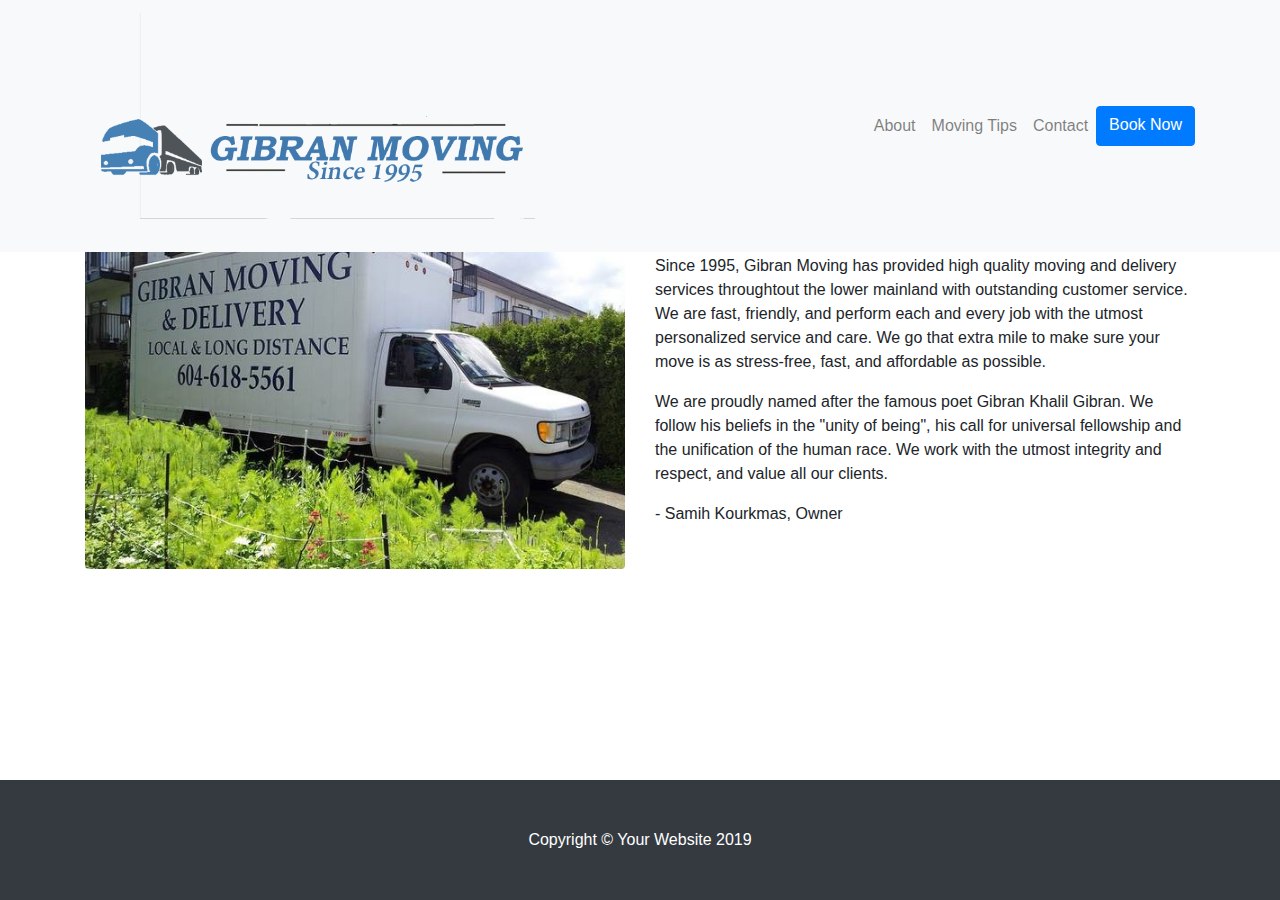
<file: about.html>
<!DOCTYPE html>
<html lang="en">

<head>

  <meta charset="utf-8">
  <meta name="viewport" content="width=device-width, initial-scale=1, shrink-to-fit=no">
  <meta name="description" content="">
  <meta name="author" content="">

  <title>Gibran Moving</title>

  <!-- Bootstrap core CSS -->
  <link href="vendor/bootstrap/css/bootstrap.min.css" rel="stylesheet">

  <!-- Custom styles for this template -->
  <link href="css/modern-business.css" rel="stylesheet">

</head>

<body>

   <!-- Navigation -->
  <nav class="navbar fixed-top navbar-expand-lg navbar-light bg-light fixed-top">
    <div class="container">
      <a class="navbar-brand" href="index.html">
        <img src="images/exta.png" width=450pt height=450pt class="img-fluid" alt="">
      </a>
      <button class="navbar-toggler navbar-toggler-right" type="button" data-toggle="collapse" data-target="#navbarResponsive" aria-controls="navbarResponsive" aria-expanded="false" aria-label="Toggle navigation">
        <span class="navbar-toggler-icon"></span>
      </button>
      <div class="collapse navbar-collapse" id="navbarResponsive">
        <ul class="navbar-nav ml-auto">
          <li class="nav-item">
            <a class="nav-link" href="about.html">About</a>
          </li>
          <li class="nav-item">
            <a class="nav-link" href="faq.html">Moving Tips</a>
          </li>
          <li class="nav-item">
            <a class="nav-link" href="contact.html">Contact</a>
          </li>
          <a class="btn btn-primary" href="#" role="button">Book Now</a>
        </ul>
      </div>
    </div>
  </nav>

  <!-- Page Content -->
  <div class="container">

    <!-- Page Heading/Breadcrumbs -->
    <h1 class="mt-4 mb-3">About</h1>

    <ol class="breadcrumb">
      <li class="breadcrumb-item">
        <a href="index.html">Home</a>
      </li>
      <li class="breadcrumb-item active">About</li>
    </ol>

    <!-- Intro Content -->
    <div class="row">
      <div class="col-lg-6">
        <img class="img-fluid rounded mb-4" src="images/greentruck.jpg" alt="">
      </div>
      <div class="col-lg-6">
        <h2>About Us</h2>
        <p>Since 1995, Gibran Moving has provided high quality moving and delivery services throughtout the lower mainland with outstanding customer service. We are fast, friendly, and perform each and every job with the utmost personalized service and care. We go that extra mile to make sure your move is as stress-free, fast, and affordable as possible.</p>
        <p>We are proudly named after the famous poet Gibran Khalil Gibran. We follow his beliefs in the "unity of being", his call for universal fellowship and the unification of the human race. We work with the utmost integrity and respect, and value all our clients.</p>
        <p>- Samih Kourkmas, Owner</p>
      </div>
    </div>
    <!-- /.row -->
  </div>
  <!-- /.container -->

  <!-- Footer -->
  <footer class="py-5 bg-dark fixed-bottom">
    <div class="container">
      <p class="m-0 text-center text-white">Copyright &copy; Your Website 2019</p>
    </div>
  </footer>

  <!-- Bootstrap core JavaScript -->
  <script src="vendor/jquery/jquery.min.js"></script>
  <script src="vendor/bootstrap/js/bootstrap.bundle.min.js"></script>

</body>

</html>
</file>
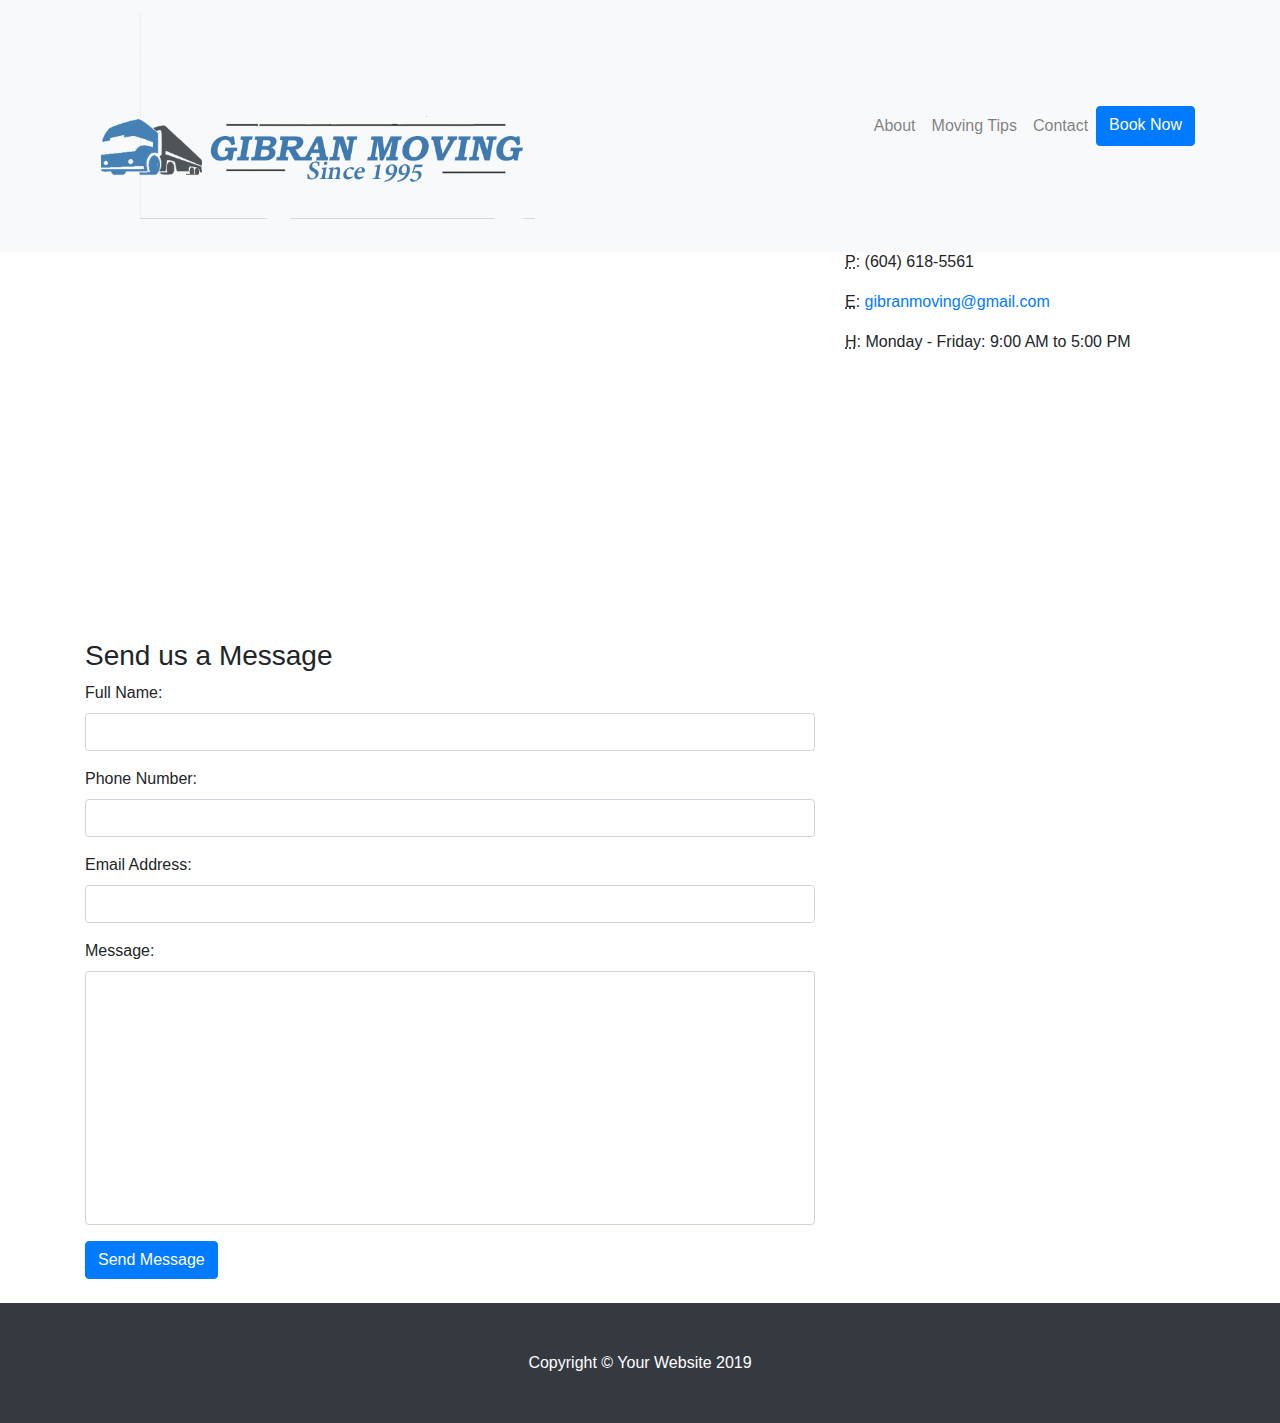
<file: contact.html>
<!DOCTYPE html>
<html lang="en">

<head>

  <meta charset="utf-8">
  <meta name="viewport" content="width=device-width, initial-scale=1, shrink-to-fit=no">
  <meta name="description" content="">
  <meta name="author" content="">

  <title>Gibran Moving</title>

  <!-- Bootstrap core CSS -->
  <link href="vendor/bootstrap/css/bootstrap.min.css" rel="stylesheet">

  <!-- Custom styles for this template -->
  <link href="css/modern-business.css" rel="stylesheet">

</head>

<body>

   <!-- Navigation -->
  <nav class="navbar fixed-top navbar-expand-lg navbar-light bg-light fixed-top">
    <div class="container">
      <a class="navbar-brand" href="index.html">
        <img src="images/exta.png" width=450pt height=450pt class="img-fluid" alt="">
      </a>
      <button class="navbar-toggler navbar-toggler-right" type="button" data-toggle="collapse" data-target="#navbarResponsive" aria-controls="navbarResponsive" aria-expanded="false" aria-label="Toggle navigation">
        <span class="navbar-toggler-icon"></span>
      </button>
      <div class="collapse navbar-collapse" id="navbarResponsive">
        <ul class="navbar-nav ml-auto">
          <li class="nav-item">
            <a class="nav-link" href="about.html">About</a>
          </li>
          <li class="nav-item">
            <a class="nav-link" href="faq.html">Moving Tips</a>
          </li>
          <li class="nav-item">
            <a class="nav-link" href="contact.html">Contact</a>
          </li>
          <a class="btn btn-primary" href="#" role="button">Book Now</a>
        </ul>
      </div>
    </div>
  </nav>

  <!-- Page Content -->
  <div class="container">

    <!-- Page Heading/Breadcrumbs -->
    <h1 class="mt-4 mb-3">Contact
      <small>Subheading</small>
    </h1>

    <ol class="breadcrumb">
      <li class="breadcrumb-item">
        <a href="index.html">Home</a>
      </li>
      <li class="breadcrumb-item active">Contact</li>
    </ol>

    <!-- Content Row -->
    <div class="row">
      <!-- Map Column -->
      <div class="col-lg-8 mb-4">
        <!-- Embedded Google Map -->
        <iframe width="100%" height="400px" frameborder="0" scrolling="no" marginheight="0" marginwidth="0" src="http://maps.google.com/maps?hl=en&amp;ie=UTF8&amp;ll=37.0625,-95.677068&amp;spn=56.506174,79.013672&amp;t=m&amp;z=4&amp;output=embed"></iframe>
      </div>
      <!-- Contact Details Column -->
      <div class="col-lg-4 mb-4">
        <h3>Contact Details</h3>
        
        <p>
          <abbr title="Phone">P</abbr>: (604) 618-5561
        </p>
        <p>
          <abbr title="Email">E</abbr>:
          <a href="mailto:name@example.com">gibranmoving@gmail.com
          </a>
        </p>
        <p>
          <abbr title="Hours">H</abbr>: Monday - Friday: 9:00 AM to 5:00 PM
        </p>
      </div>
    </div>
    <!-- /.row -->

    <!-- Contact Form -->
    <!-- In order to set the email address and subject line for the contact form go to the bin/contact_me.php file. -->
    <div class="row">
      <div class="col-lg-8 mb-4">
        <h3>Send us a Message</h3>
        <form name="sentMessage" id="contactForm" novalidate>
          <div class="control-group form-group">
            <div class="controls">
              <label>Full Name:</label>
              <input type="text" class="form-control" id="name" required data-validation-required-message="Please enter your name.">
              <p class="help-block"></p>
            </div>
          </div>
          <div class="control-group form-group">
            <div class="controls">
              <label>Phone Number:</label>
              <input type="tel" class="form-control" id="phone" required data-validation-required-message="Please enter your phone number.">
            </div>
          </div>
          <div class="control-group form-group">
            <div class="controls">
              <label>Email Address:</label>
              <input type="email" class="form-control" id="email" required data-validation-required-message="Please enter your email address.">
            </div>
          </div>
          <div class="control-group form-group">
            <div class="controls">
              <label>Message:</label>
              <textarea rows="10" cols="100" class="form-control" id="message" required data-validation-required-message="Please enter your message" maxlength="999" style="resize:none"></textarea>
            </div>
          </div>
          <div id="success"></div>
          <!-- For success/fail messages -->
          <button type="submit" class="btn btn-primary" id="sendMessageButton">Send Message</button>
        </form>
      </div>

    </div>
    <!-- /.row -->

  </div>
  <!-- /.container -->

  <!-- Footer -->
  <footer class="py-5 bg-dark">
    <div class="container">
      <p class="m-0 text-center text-white">Copyright &copy; Your Website 2019</p>
    </div>
    <!-- /.container -->
  </footer>

  <!-- Bootstrap core JavaScript -->
  <script src="vendor/jquery/jquery.min.js"></script>
  <script src="vendor/bootstrap/js/bootstrap.bundle.min.js"></script>

  <!-- Contact form JavaScript -->
  <!-- Do not edit these files! In order to set the email address and subject line for the contact form go to the bin/contact_me.php file. -->
  <script src="js/jqBootstrapValidation.js"></script>
  <script src="js/contact_me.js"></script>

</body>

</html>
</file>
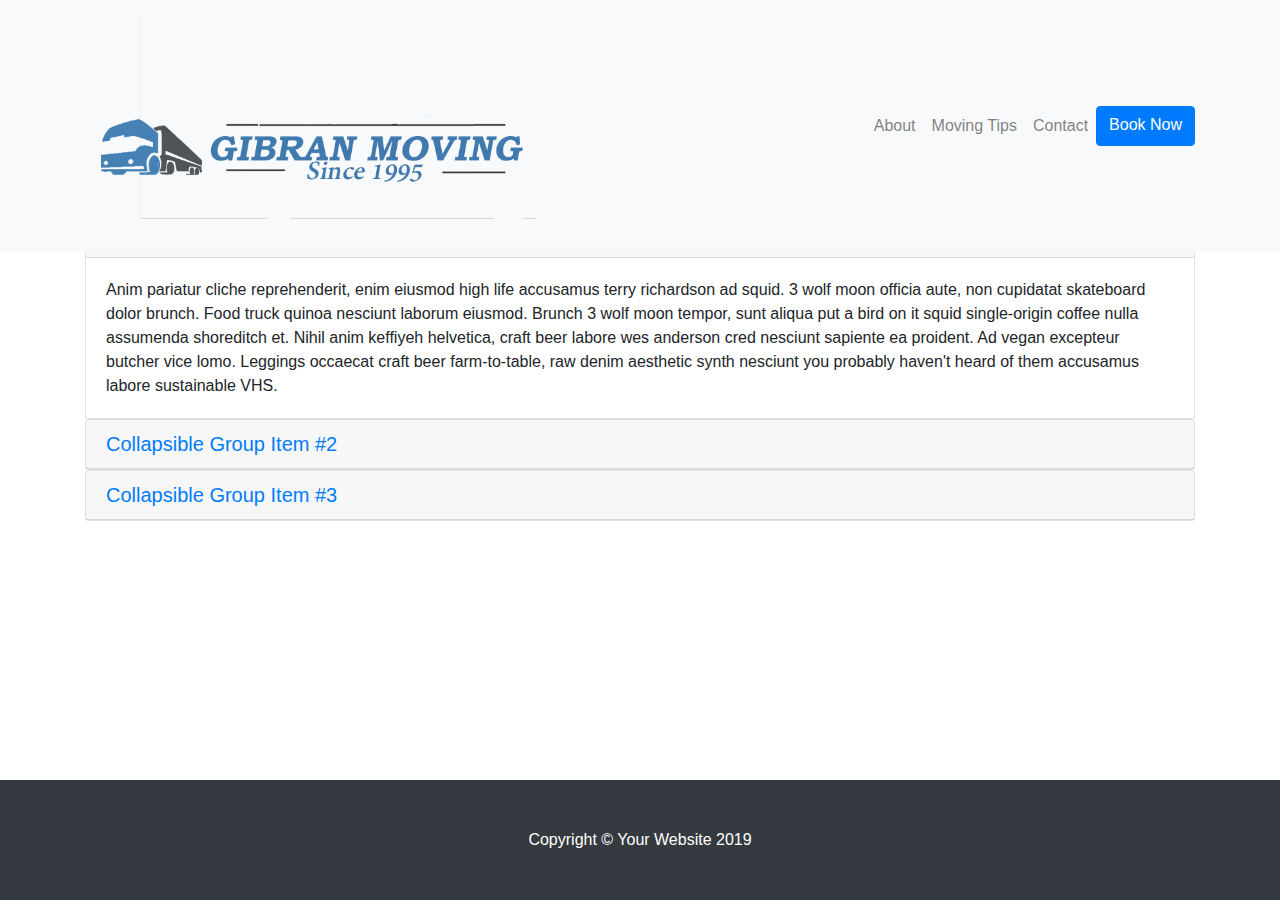
<file: faq.html>
<!DOCTYPE html>
<html lang="en">

<head>

  <meta charset="utf-8">
  <meta name="viewport" content="width=device-width, initial-scale=1, shrink-to-fit=no">
  <meta name="description" content="">
  <meta name="author" content="">

  <title>Gibran Moving</title>

  <!-- Bootstrap core CSS -->
  <link href="vendor/bootstrap/css/bootstrap.min.css" rel="stylesheet">

  <!-- Custom styles for this template -->
  <link href="css/modern-business.css" rel="stylesheet">

</head>

<body>

   <!-- Navigation -->
  <nav class="navbar fixed-top navbar-expand-lg navbar-light bg-light fixed-top">
    <div class="container">
      <a class="navbar-brand" href="index.html">
        <img src="images/exta.png" width=450pt height=450pt class="img-fluid" alt="">
      </a>
      <button class="navbar-toggler navbar-toggler-right" type="button" data-toggle="collapse" data-target="#navbarResponsive" aria-controls="navbarResponsive" aria-expanded="false" aria-label="Toggle navigation">
        <span class="navbar-toggler-icon"></span>
      </button>
      <div class="collapse navbar-collapse" id="navbarResponsive">
        <ul class="navbar-nav ml-auto">
          <li class="nav-item">
            <a class="nav-link" href="about.html">About</a>
          </li>
          <li class="nav-item">
            <a class="nav-link" href="faq.html">Moving Tips</a>
          </li>
          <li class="nav-item">
            <a class="nav-link" href="contact.html">Contact</a>
          </li>
          <a class="btn btn-primary" href="#" role="button">Book Now</a>
        </ul>
      </div>
    </div>
  </nav>

  <!-- Page Content -->
  <div class="container">

    <!-- Page Heading/Breadcrumbs -->
    <h1 class="mt-4 mb-3">Moving Tips
      <small>Subheading</small>
    </h1>

    <ol class="breadcrumb">
      <li class="breadcrumb-item">
        <a href="index.html">Home</a>
      </li>
      <li class="breadcrumb-item active">Moving Tips</li>
    </ol>

    <div class="mb-4" id="accordion" role="tablist" aria-multiselectable="true">
      <div class="card">
        <div class="card-header" role="tab" id="headingOne">
          <h5 class="mb-0">
            <a data-toggle="collapse" data-parent="#accordion" href="#collapseOne" aria-expanded="true" aria-controls="collapseOne">Collapsible Group Item #1</a>
          </h5>
        </div>

        <div id="collapseOne" class="collapse show" role="tabpanel" aria-labelledby="headingOne">
          <div class="card-body">
            Anim pariatur cliche reprehenderit, enim eiusmod high life accusamus terry richardson ad squid. 3 wolf moon officia aute, non cupidatat skateboard dolor brunch. Food truck quinoa nesciunt laborum eiusmod. Brunch 3 wolf moon tempor, sunt aliqua put a bird on it squid single-origin coffee nulla assumenda shoreditch et. Nihil anim keffiyeh helvetica, craft beer labore wes anderson cred nesciunt sapiente ea proident. Ad vegan excepteur butcher vice lomo. Leggings occaecat craft beer farm-to-table, raw denim aesthetic synth nesciunt you probably haven't heard of them accusamus labore sustainable VHS.
          </div>
        </div>
      </div>
      <div class="card">
        <div class="card-header" role="tab" id="headingTwo">
          <h5 class="mb-0">
            <a class="collapsed" data-toggle="collapse" data-parent="#accordion" href="#collapseTwo" aria-expanded="false" aria-controls="collapseTwo">Collapsible Group Item #2
            </a>
          </h5>
        </div>
        <div id="collapseTwo" class="collapse" role="tabpanel" aria-labelledby="headingTwo">
          <div class="card-body">
            Anim pariatur cliche reprehenderit, enim eiusmod high life accusamus terry richardson ad squid. 3 wolf moon officia aute, non cupidatat skateboard dolor brunch. Food truck quinoa nesciunt laborum eiusmod. Brunch 3 wolf moon tempor, sunt aliqua put a bird on it squid single-origin coffee nulla assumenda shoreditch et. Nihil anim keffiyeh helvetica, craft beer labore wes anderson cred nesciunt sapiente ea proident. Ad vegan excepteur butcher vice lomo. Leggings occaecat craft beer farm-to-table, raw denim aesthetic synth nesciunt you probably haven't heard of them accusamus labore sustainable VHS.
          </div>
        </div>
      </div>
      <div class="card">
        <div class="card-header" role="tab" id="headingThree">
          <h5 class="mb-0">
            <a class="collapsed" data-toggle="collapse" data-parent="#accordion" href="#collapseThree" aria-expanded="false" aria-controls="collapseThree">Collapsible Group Item #3</a>
          </h5>
        </div>
        <div id="collapseThree" class="collapse" role="tabpanel" aria-labelledby="headingThree">
          <div class="card-body">
            Anim pariatur cliche reprehenderit, enim eiusmod high life accusamus terry richardson ad squid. 3 wolf moon officia aute, non cupidatat skateboard dolor brunch. Food truck quinoa nesciunt laborum eiusmod. Brunch 3 wolf moon tempor, sunt aliqua put a bird on it squid single-origin coffee nulla assumenda shoreditch et. Nihil anim keffiyeh helvetica, craft beer labore wes anderson cred nesciunt sapiente ea proident. Ad vegan excepteur butcher vice lomo. Leggings occaecat craft beer farm-to-table, raw denim aesthetic synth nesciunt you probably haven't heard of them accusamus labore sustainable VHS.
          </div>
        </div>
      </div>
    </div>

  </div>
  <!-- /.container -->

  <!-- Footer -->
  <footer class="py-5 bg-dark fixed-bottom">
    <div class="container">
      <p class="m-0 text-center text-white">Copyright &copy; Your Website 2019</p>
    </div>
    <!-- /.container -->
  </footer>

  <!-- Bootstrap core JavaScript -->
  <script src="vendor/jquery/jquery.min.js"></script>
  <script src="vendor/bootstrap/js/bootstrap.bundle.min.js"></script>

</body>

</html>
</file>
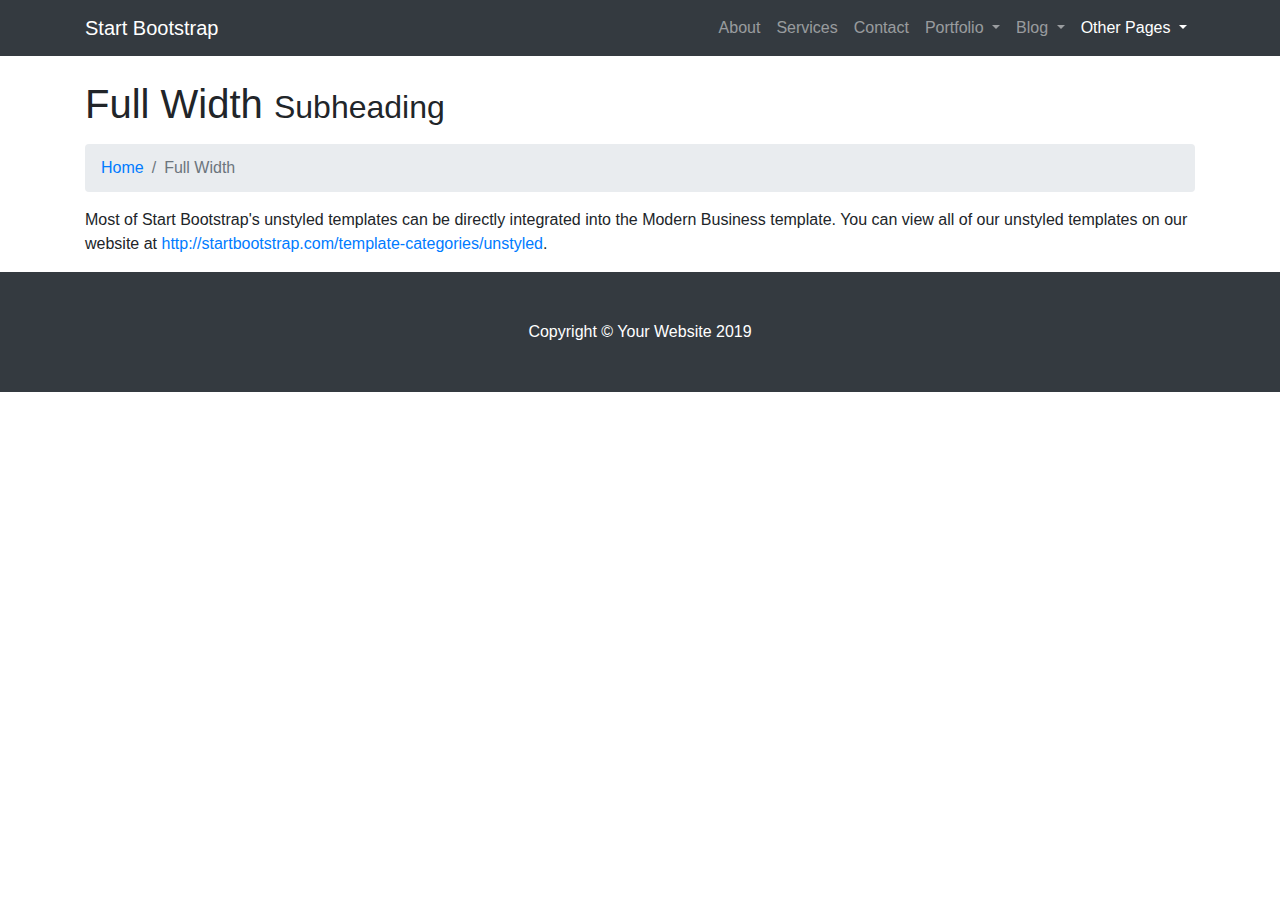
<file: full-width.html>
<!DOCTYPE html>
<html lang="en">

<head>

  <meta charset="utf-8">
  <meta name="viewport" content="width=device-width, initial-scale=1, shrink-to-fit=no">
  <meta name="description" content="">
  <meta name="author" content="">

  <title>Modern Business - Start Bootstrap Template</title>

  <!-- Bootstrap core CSS -->
  <link href="vendor/bootstrap/css/bootstrap.min.css" rel="stylesheet">

  <!-- Custom styles for this template -->
  <link href="css/modern-business.css" rel="stylesheet">

</head>

<body>

  <!-- Navigation -->
  <nav class="navbar fixed-top navbar-expand-lg navbar-dark bg-dark fixed-top">
    <div class="container">
      <a class="navbar-brand" href="index.html">Start Bootstrap</a>
      <button class="navbar-toggler navbar-toggler-right" type="button" data-toggle="collapse" data-target="#navbarResponsive" aria-controls="navbarResponsive" aria-expanded="false" aria-label="Toggle navigation">
        <span class="navbar-toggler-icon"></span>
      </button>
      <div class="collapse navbar-collapse" id="navbarResponsive">
        <ul class="navbar-nav ml-auto">
          <li class="nav-item">
            <a class="nav-link" href="about.html">About</a>
          </li>
          <li class="nav-item">
            <a class="nav-link" href="services.html">Services</a>
          </li>
          <li class="nav-item">
            <a class="nav-link" href="contact.html">Contact</a>
          </li>
          <li class="nav-item dropdown">
            <a class="nav-link dropdown-toggle" href="#" id="navbarDropdownPortfolio" data-toggle="dropdown" aria-haspopup="true" aria-expanded="false">
              Portfolio
            </a>
            <div class="dropdown-menu dropdown-menu-right" aria-labelledby="navbarDropdownPortfolio">
              <a class="dropdown-item" href="portfolio-1-col.html">1 Column Portfolio</a>
              <a class="dropdown-item" href="portfolio-2-col.html">2 Column Portfolio</a>
              <a class="dropdown-item" href="portfolio-3-col.html">3 Column Portfolio</a>
              <a class="dropdown-item" href="portfolio-4-col.html">4 Column Portfolio</a>
              <a class="dropdown-item" href="portfolio-item.html">Single Portfolio Item</a>
            </div>
          </li>
          <li class="nav-item dropdown">
            <a class="nav-link dropdown-toggle" href="#" id="navbarDropdownBlog" data-toggle="dropdown" aria-haspopup="true" aria-expanded="false">
              Blog
            </a>
            <div class="dropdown-menu dropdown-menu-right" aria-labelledby="navbarDropdownBlog">
              <a class="dropdown-item" href="blog-home-1.html">Blog Home 1</a>
              <a class="dropdown-item" href="blog-home-2.html">Blog Home 2</a>
              <a class="dropdown-item" href="blog-post.html">Blog Post</a>
            </div>
          </li>
          <li class="nav-item active dropdown">
            <a class="nav-link dropdown-toggle" href="#" id="navbarDropdownBlog" data-toggle="dropdown" aria-haspopup="true" aria-expanded="false">
              Other Pages
            </a>
            <div class="dropdown-menu dropdown-menu-right" aria-labelledby="navbarDropdownBlog">
              <a class="dropdown-item active" href="full-width.html">Full Width Page</a>
              <a class="dropdown-item" href="sidebar.html">Sidebar Page</a>
              <a class="dropdown-item" href="faq.html">FAQ</a>
              <a class="dropdown-item" href="404.html">404</a>
              <a class="dropdown-item" href="pricing.html">Pricing Table</a>
            </div>
          </li>
        </ul>
      </div>
    </div>
  </nav>

  <!-- Page Content -->
  <div class="container">

    <!-- Page Heading/Breadcrumbs -->
    <h1 class="mt-4 mb-3">Full Width
      <small>Subheading</small>
    </h1>

    <ol class="breadcrumb">
      <li class="breadcrumb-item">
        <a href="index.html">Home</a>
      </li>
      <li class="breadcrumb-item active">Full Width</li>
    </ol>

    <p>Most of Start Bootstrap's unstyled templates can be directly integrated into the Modern Business template. You can view all of our unstyled templates on our website at
      <a href="http://startbootstrap.com/template-categories/unstyled">http://startbootstrap.com/template-categories/unstyled</a>.</p>

  </div>
  <!-- /.container -->

  <!-- Footer -->
  <footer class="py-5 bg-dark">
    <div class="container">
      <p class="m-0 text-center text-white">Copyright &copy; Your Website 2019</p>
    </div>
    <!-- /.container -->
  </footer>

  <!-- Bootstrap core JavaScript -->
  <script src="vendor/jquery/jquery.min.js"></script>
  <script src="vendor/bootstrap/js/bootstrap.bundle.min.js"></script>

</body>

</html>
</file>
<file: css/modern-business.css>
/*!
 * Start Bootstrap - Modern Business (https://startbootstrap.com/template-overviews/modern-business)
 * Copyright 2013-2019 Start Bootstrap
 * Licensed under MIT (https://github.com/BlackrockDigital/startbootstrap-logomodern-business-nav/blob/master/LICENSE)
 */
body {
  padding-top: 56px;
}

.carousel-item {
  height: 65vh;
  min-height: 300px;
  background: no-repeat center center scroll;
  -webkit-background-size: cover;
  -moz-background-size: cover;
  -o-background-size: cover;
  background-size: cover;
}

.portfolio-item {
  margin-bottom: 30px;
}
</file>
